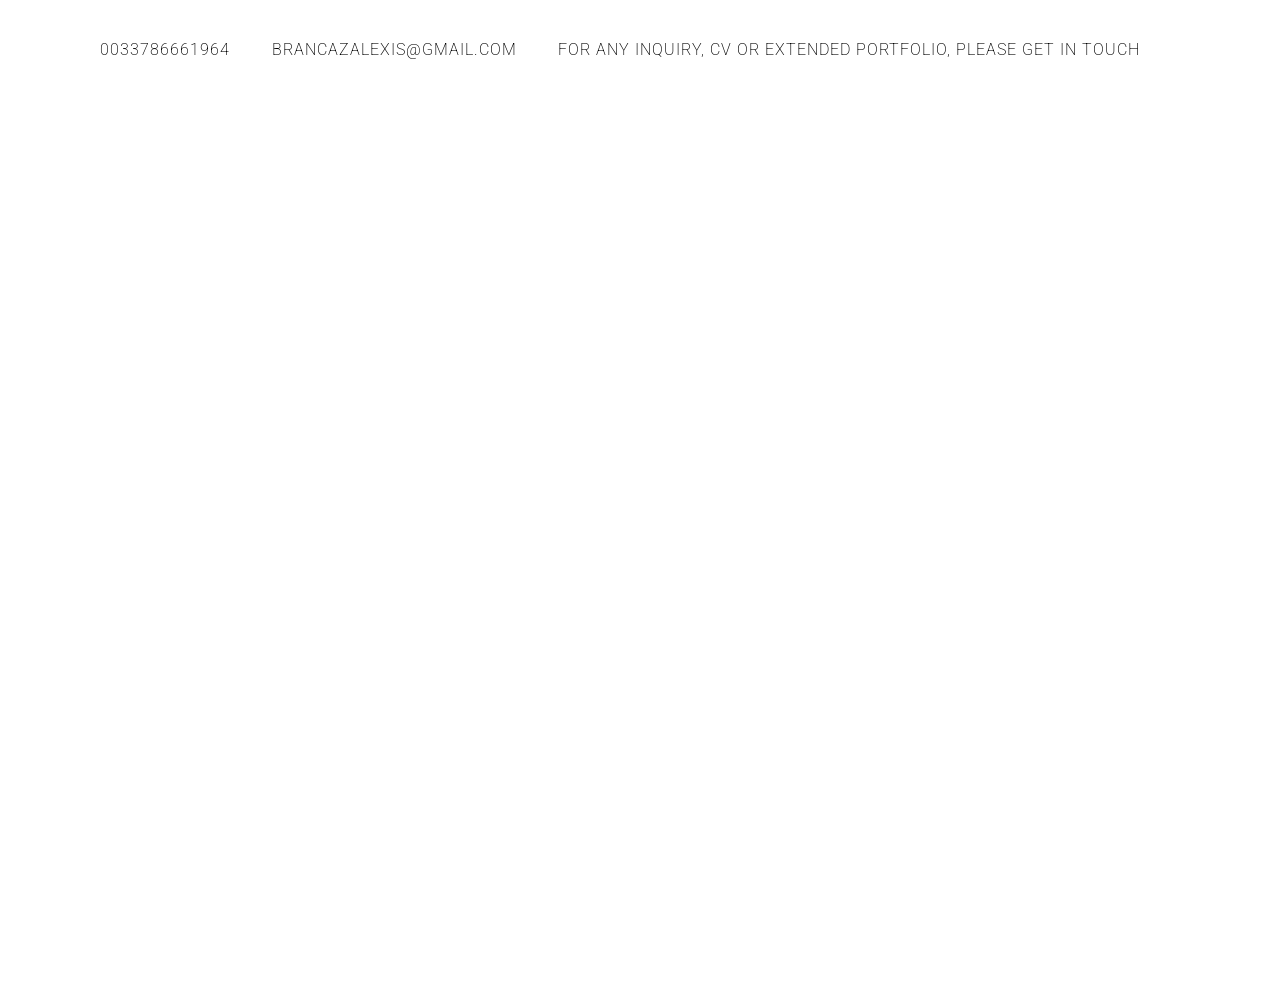
<file: Users/alexisbrancaz/Documents/Web/Web_P1/contact.html>
<!DOCTYPE html>
<html lang="en">
    <link rel="preconnect" href="https://fonts.googleapis.com">
<link rel="preconnect" href="https://fonts.gstatic.com" crossorigin>
<link href="https://fonts.googleapis.com/css2?family=Londrina+Sketch&family=Roboto:wght@100;300;400;700;900&display=swap" rel="stylesheet">
<link rel="stylesheet" href="contact.css">
<head>
    <meta charset="UTF-8">
    <meta http-equiv="X-UA-Compatible" content="IE=edge">
    <meta name="viewport" content="width=device-width, initial-scale=1.0">
    <title>Contact</title>
</head>
<body>
    <header id="header">
        <a href="#" class="logo">0033786661964</a>
        <a href="#" class="logo">brancazalexis@gmail.com</a>
        <a href="#" class="logo">For any inquiry, CV or extended Portfolio, please get in touch</a>
    </header>
</body>
</file>
<file: Users/alexisbrancaz/Documents/Web/Web_P1/contact.css>
*{
    margin: 0;
    padding: 0;
    box-sizing: border-box;
    font-family: 'Roboto', sans-serif;
}
html
{
    scroll-behavior: smooth;
}
body
{
    min-height: 1000px;
}
header
{
    position: fixed;
    top: 0;
    left: 0;
    width: 100%;
    display: flex;
    justify-content: space-between;
    align-items: center;
    padding: 40px 100px;
    z-index: 1000;
    transition: 0.6s;
}
header .logo
{
    position: relative;
    margin-right: 40px;
    font-weight: 200;
    color: black;
    text-decoration: none;
    font-size: 1em;
    text-transform: uppercase;
    letter-spacing: 1px;
    transition: 0.6s;
}
</file>
